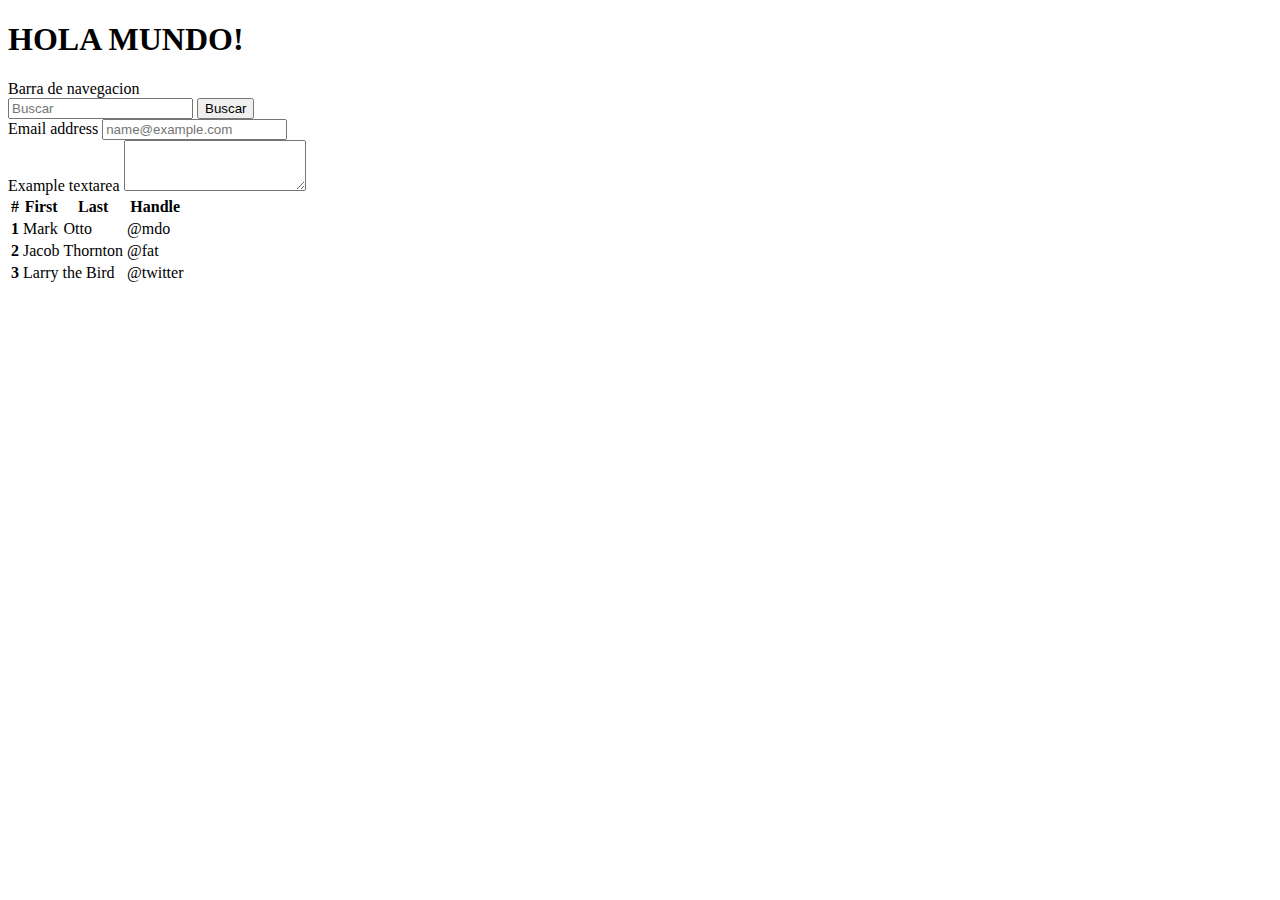
<file: Boostrap/Practica Boostrap.html>
<!DOCTYPE html>
<html lang="es">
<head>
    <meta charset="UTF-8">
    <meta name="viewport" content="width=device-width, initial-scale=1.0">
    <title>Practica de Bootsrap Eli </title>
    <!doctype html>
<html lang="en">
  <head>
    <meta charset="utf-8">
    <meta name="viewport" content="width=device-width, initial-scale=1">
    <title>Bootstrap demo</title>
    <link href="https://cdn.jsdelivr.net/npm/bootstrap@5.3.2/dist/css/bootstrap.min.css" rel="stylesheet" integrity="sha384-T3c6CoIi6uLrA9TneNEoa7RxnatzjcDSCmG1MXxSR1GAsXEV/Dwwykc2MPK8M2HN" crossorigin="anonymous">
  </head>
  <body>
    <h1>HOLA MUNDO!</h1>
    <script src="https://cdn.jsdelivr.net/npm/bootstrap@5.3.2/dist/js/bootstrap.bundle.min.js" integrity="sha384-C6RzsynM9kWDrMNeT87bh95OGNyZPhcTNXj1NW7RuBCsyN/o0jlpcV8Qyq46cDfL" crossorigin="anonymous"></script>
  </body>
</html>
</head>
<body>
    <nav class="navbar bg-body-tertiary">
        <div class="container-fluid">
          <a class="navbar-brand">Barra de navegacion</a>
          <form class="d-flex" role="search">
            <input class="form-control me-2" type="Buscar" placeholder="Buscar" aria-label="Buscar">
            <button class="btn btn-outline-success" type="submit">Buscar</button>
          </form>
        </div>
      </nav>

      <div class="mb-3">
        <label for="exampleFormControlInput1" class="form-label">Email address</label>
        <input type="email" class="form-control" id="exampleFormControlInput1" placeholder="name@example.com">
      </div>
      <div class="mb-3">
        <label for="exampleFormControlTextarea1" class="form-label">Example textarea</label>
        <textarea class="form-control" id="exampleFormControlTextarea1" rows="3"></textarea>
      </div>
      <table class="table">
        <thead>
          <tr>
            <th scope="col">#</th>
            <th scope="col">First</th>
            <th scope="col">Last</th>
            <th scope="col">Handle</th>
          </tr>
        </thead>
        <tbody class="table-group-divider">
          <tr>
            <th scope="row">1</th>
            <td>Mark</td>
            <td>Otto</td>
            <td>@mdo</td>
          </tr>
          <tr>
            <th scope="row">2</th>
            <td>Jacob</td>
            <td>Thornton</td>
            <td>@fat</td>
          </tr>
          <tr>
            <th scope="row">3</th>
            <td colspan="2">Larry the Bird</td>
            <td>@twitter</td>
          </tr>
        </tbody>
      </table>
</body>
</html>
</file>
